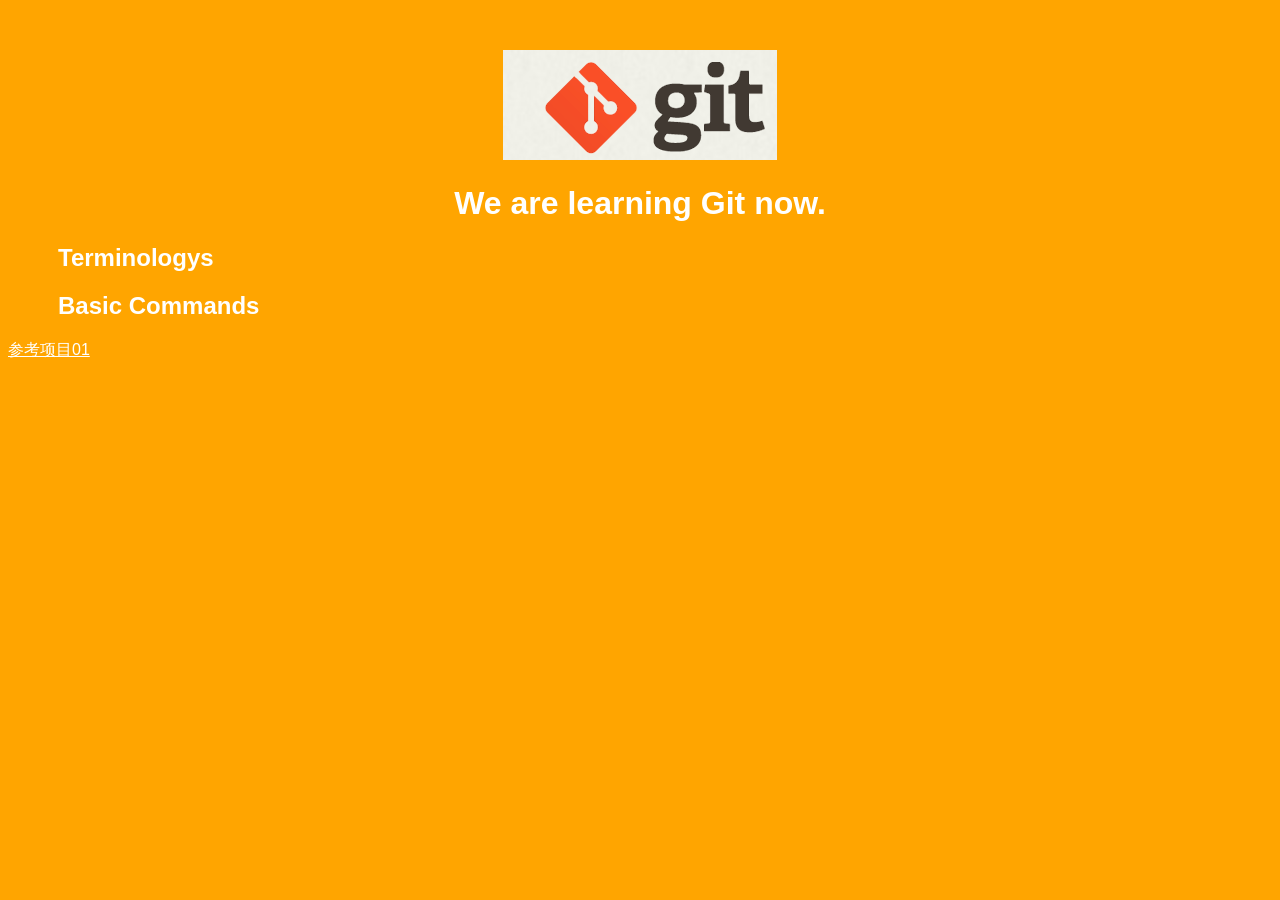
<file: index.htm>
<!DOCTYPE html>
<html>
<head>
    <title>Git Demo</title>
    <link rel="stylesheet" type="text/css" href="styles/style.css">
</head>
<body>
    <header>
        <img id="header-img" src="images/git-logo.png">
        <h1 id='header-words'>We are learning Git now.</h1> 
    </header>

    <section>
        <div class="accordion"><h1>Terminologys</h1></div>
            <div class="panel">
                <ol>
                    <li>non fast forword</li>
                    <li></li>
                    <li></li>
                    <li></li>
                    <li></li>
                    <li></li>
                    <li></li>
                    <li></li>
                    <li></li>
                    <li></li>
                </ol>     
            </div>
        <div class="accordion"><h1>Basic Commands</h1></div>
            <div class="panel">
                <ol>
                    <li>config</li>
                    <li>add</li>
                    <li>commit</li>
                    <li>rm</li>
                    <li></li>
                    <li>stash</li>
                    <li>log</li>
                    <li></li>
                    <li></li>
                    <li></li>
                    <li></li>
                    <li></li>
                </ol>
            </div>
        </div>
    </section>
     
	<footer>
		<p>
		<a href="https://github.com/TTN-js/unforGITtable">参考项目01</a>
		</p>
	</footer>

    <script src="js/script.js"></script>
</body>
</html>
</file>
<file: styles/style.css>
body{
  background-color: orange;
  font-family: 'Monaco', sans-serif;
  color: white;
}

body a{
  color: white;
}

header{
  text-align: center;
  margin-top: 50px;
}

h3{
  color: red;
}

header-img{
  width: 400px;
}

header-words{
  line-height: 10px;
  font-size: 50px;
  font-family: 'Monaco', sans-serif;
  margin-bottom: 75px;
}

section{
  padding: 0 50px 0px 50px;
  text-align: left;
}

div.accordion {
  cursor: pointer;
  border: none;
  outline: none;
}

div.accordion.active, div.accordion:hover {
  background-color: white;
  color: #1D2031;
}

div.panel {
  padding: 0 18px 0 0;
  display: none;
}
</file>
